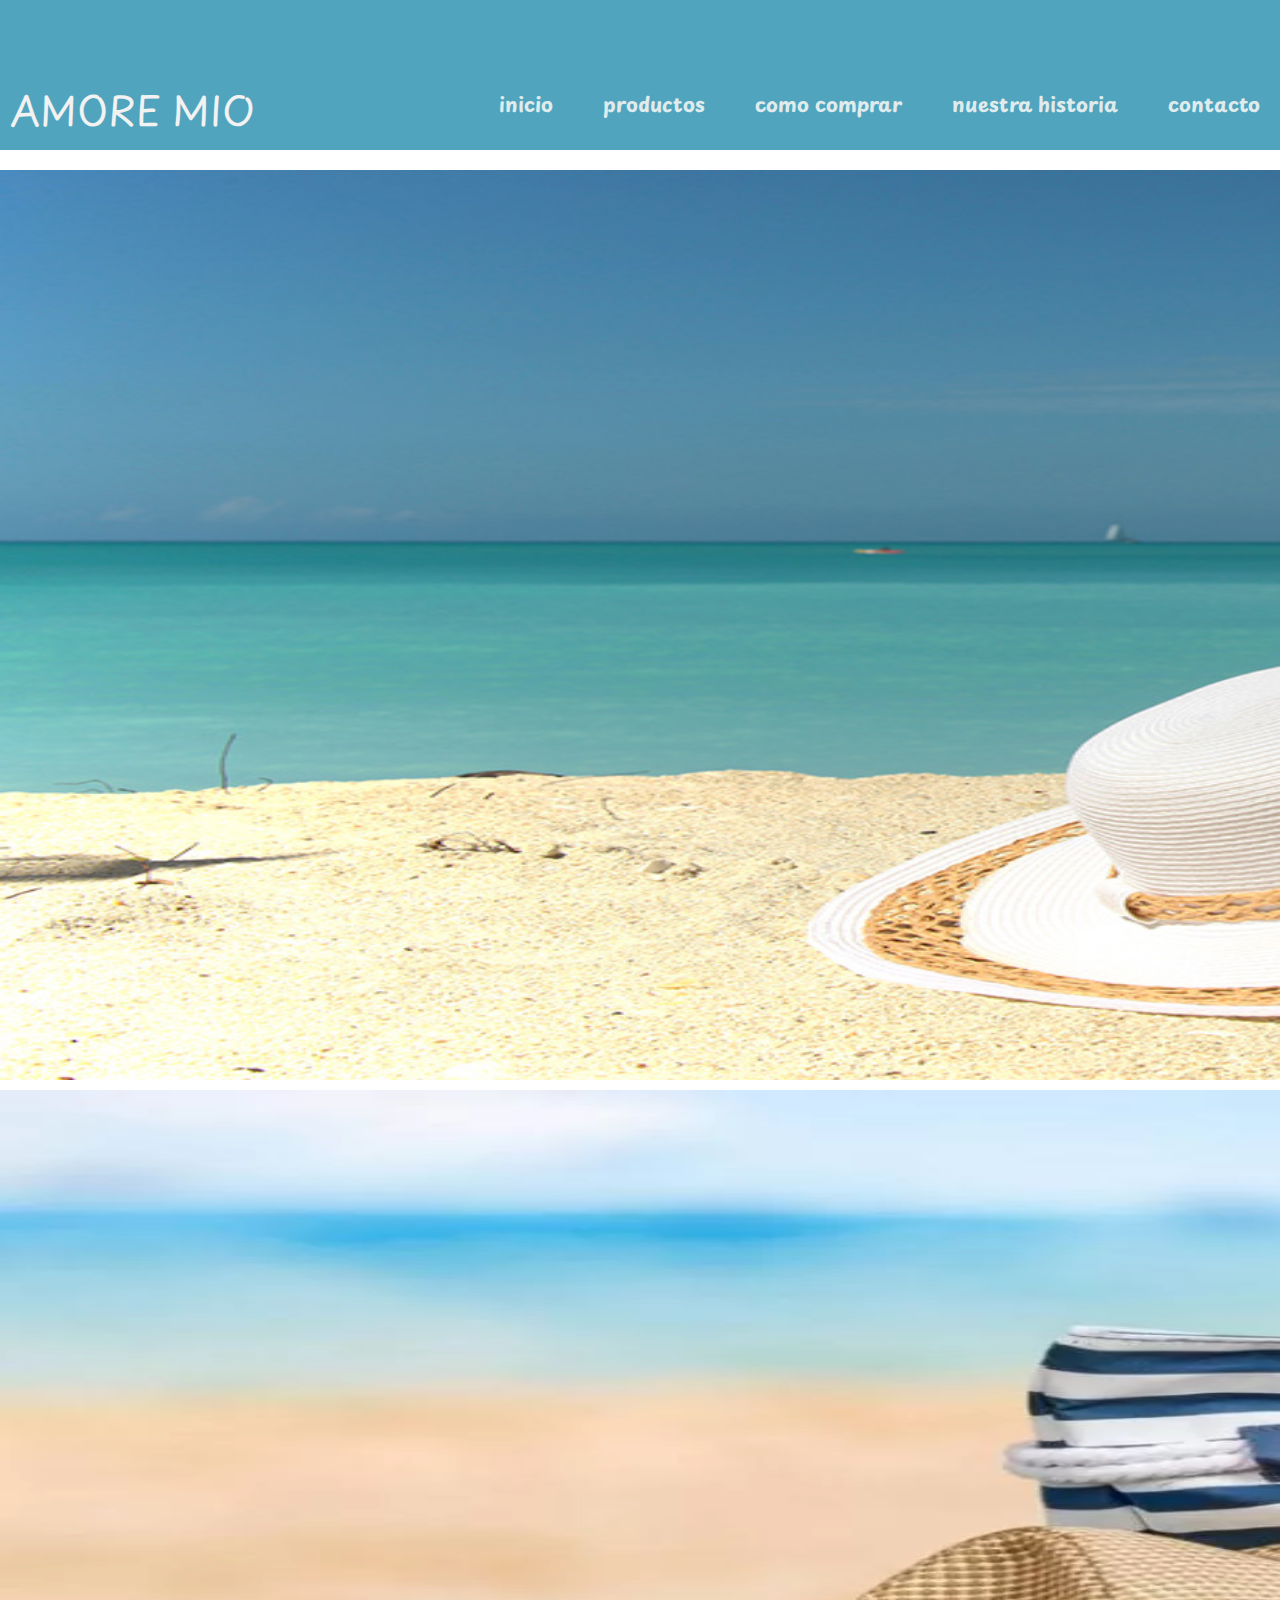
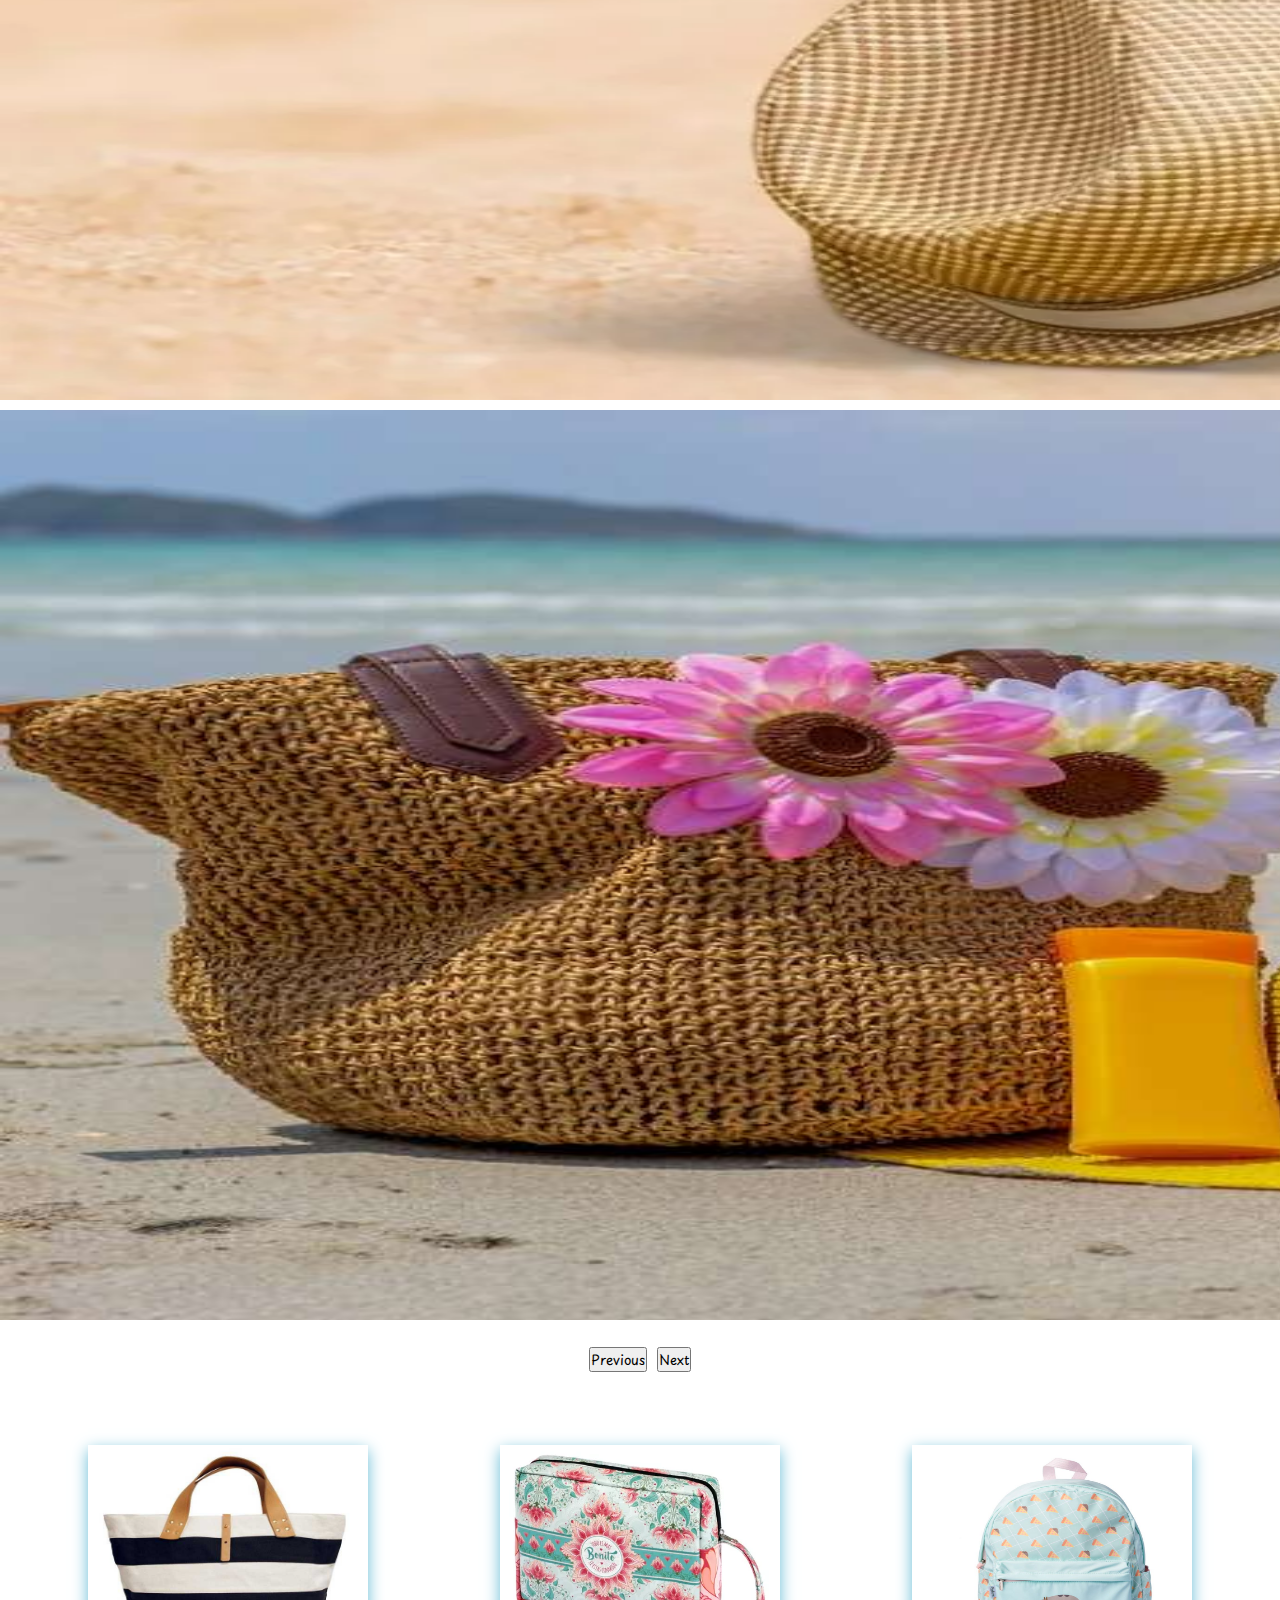
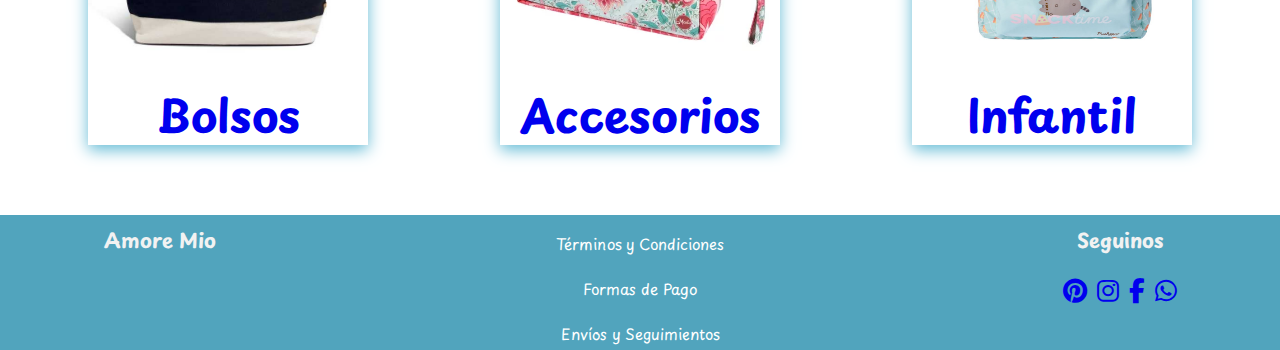
<file: index.html>
<!DOCTYPE html>
<html lang="en">
 <!--HEAD-->
<head>
    <meta charset="UTF-8">
    <meta name="viewport" content="width=device-width, initial-scale=1.0">
    <title>Amore MIo</title>
     <!--Bootstrap - CSS--> 
     <link href="https://cdn.jsdelivr.net/npm/bootstrap@5.1.3/dist/css/bootstrap.min.css" 
     rel="stylesheet" 
     integrity="sha384-1BmE4kWBq78iYhFldvKuhfTAU6auU8tT94WrHftjDbrCEXSU1oBoqyl2QvZ6jIW3" 
     crossorigin="anonymous">
     <!--Fuentes--> 
     <link rel="preconnect" href="https://fonts.googleapis.com">
     <link rel="preconnect" href="https://fonts.gstatic.com" crossorigin>
     <link href="https://fonts.googleapis.com/css2?family=Playpen+Sans:wght@100;400;600&display=swap" rel="stylesheet">
     <!--CSS-->
     <link rel="stylesheet" href="css/estilos.css">
     <link rel="stylesheet" href="https://cdnjs.cloudflare.com/ajax/libs/font-awesome/6.2.1/css/all.min.css">
</head>
 <!--BODY--> 
<body>
 <!--HEADER-->
    <header>
        <div class="container">
            <p class="logo">Amore Mio</p>
            <nav>
                <ul>
                    <li><a href="#">inicio</a></li>
                    <li><a href="paginas/productos.html">productos</a></li>
                    <li><a href="paginas/como-comprar.html">como comprar</a></li>
                    <li><a href="paginas/nuestra-historia.html">nuestra historia</a></li>
                    <li><a href="paginas/contacto.html">contacto</a></li>
                </ul>
            </nav>
        </div>
    </header>
    
 <!--MAIN-->
     <!--INICIO IMPLEMENTANDO BOOTSTRAP EN MAIN-->
    <main>
        <div class="container">
            <div class="row">
                <div id="carouselExampleFade" class="carousel slide carousel-fade" data-bs-ride="carousel">
                    <div class="carousel-inner">
                    <div class="carousel-item active">
                        <img src="imagenes/fondo-playa.jpg" class="d-block w-100" alt="">
                    </div>
                    <div class="carousel-item">
                        <img src="imagenes/bolso-estrella.jpg" class="d-block w-100" alt="">
                    </div>
                    <div class="carousel-item">
                        <img src="imagenes/bolso-flor.jpg" class="d-block w-100" alt="">
                    </div>
                    </div>
                    <button class="carousel-control-prev" type="button" data-bs-target="#carouselExampleFade" data-bs-slide="prev">
                    <span class="carousel-control-prev-icon" aria-hidden="true"></span>
                    <span class="visually-hidden">Previous</span>
                    </button>
                    <button class="carousel-control-next" type="button" data-bs-target="#carouselExampleFade" data-bs-slide="next">
                    <span class="carousel-control-next-icon" aria-hidden="true"></span>
                    <span class="visually-hidden">Next</span>
                    </button>
                </div>
            </div>
        </div>
         <!--FIN IMPLEMENTANDO BOOTSTRAP EN MAIN-->
        
        <div class="container">
            <div class="articulos">
                <div class="card">
                        <a href="paginas/productos.html">
                        <figure>
                            <img src="imagenes/bolso-portada.jpg" alt="Bolsos">                        
                        </figure>
                        <div class="descripcion">
                            <h2>Bolsos</h2>
                        </div>
                    </a>
                </div>
                <div class="card">
                    <a href="paginas/productos.html">
                        <figure>
                            <img src="imagenes/neceser-amor.JPG" alt="Accesorios">
                        </figure>
                        <div class="descripcion">
                            <h2>Accesorios</h2>
                        </div>
                    </a>
                </div>
                <div class="card">
                    <a href="paginas/productos.html">
                        <figure>                       
                            <img src="imagenes/mochila-raton.jpg" alt="Infantil">                       
                        </figure>
                        <div class="descripcion">
                            <h2>Infantil</h2>
                        </div>
                    </a>
                </div>
        </div>
    </div>
    </main>
 <!--FOOTER-->
    <footer class="footer">
        <div class="container">
            <div class="footer-row">                
                <div class="footer-links">
                    <h4>Amore Mio</h4>
                </div>
                <div class="footer-links">
                    <ul>
                        <li> <a href="#">Términos y Condiciones</a></li>
                        <li> <a href="#">Formas de Pago</a></li>
                        <li> <a href="#">Envíos y Seguimientos</a></li>
                    </ul>
                </div>               
                <div class="footer-links">
                    <h4>Seguinos</h4>
                    <div class="redes-sociales">
                        <a href="#"> <i class="fab fa-pinterest"></i> </a>  
                        <a href="#"> <i class="fab fa-instagram"></i> </a>
                        <a href="#"> <i class="fab fa-facebook-f"></i> </a>
                        <a href="#"> <i class="fab fa-whatsapp"></i> </a>
                    </div>
                </div>
            </div>
        </div>
    </footer>
</div>

     <!--Bootstrap - JS--> 
     <script src="https://cdn.jsdelivr.net/npm/bootstrap@5.1.3/dist/js/bootstrap.bundle.min.js" 
     integrity="sha384-ka7Sk0Gln4gmtz2MlQnikT1wXgYsOg+OMhuP+IlRH9sENBO0LRn5q+8nbTov4+1p" 
     crossorigin="anonymous"></script>
</body>
</html>
</file>
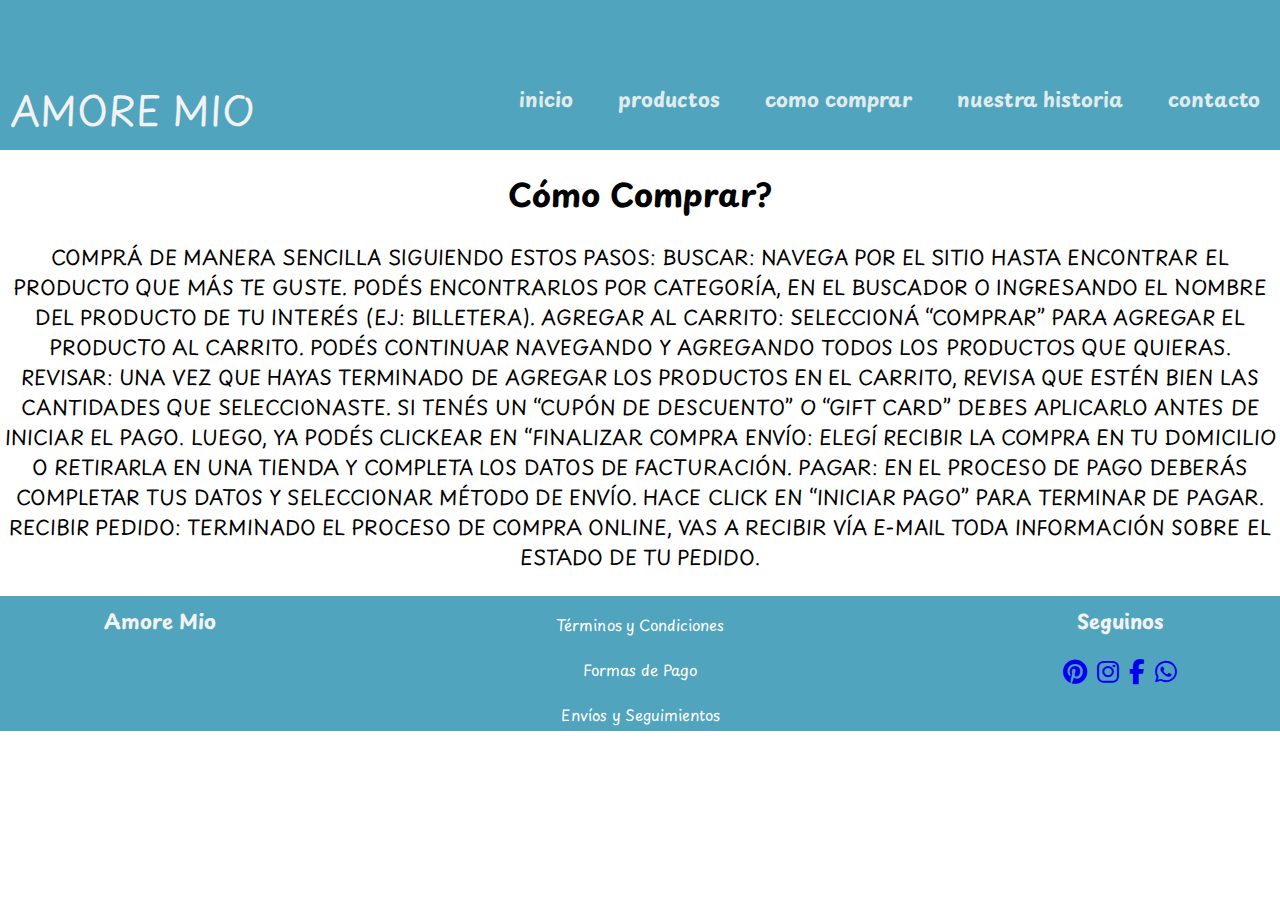
<file: paginas/como-comprar.html>
<!DOCTYPE html>
<html lang="es">
 <!--HEAD-->
<head>
    <meta charset="UTF-8">
    <meta name="viewport" content="width=, initial-scale=1.0">
    <title>COMO COMPRAR</title>
    <link rel="preconnect" href="https://fonts.googleapis.com">
    <link rel="preconnect" href="https://fonts.gstatic.com" crossorigin>
    <link href="https://fonts.googleapis.com/css2?family=Playpen+Sans:wght@100;400;600&display=swap" rel="stylesheet">
    <link rel="stylesheet" href="../css/estilos.css">
    <link rel="stylesheet" href="https://cdnjs.cloudflare.com/ajax/libs/font-awesome/6.2.1/css/all.min.css">
</head>

 <!--BODY--> 
<body>
 <!--HEADER-->
    <header>
        <div class="logo"> AMORE MIO</div>
        <nav>
            <ul> 
                <li><a href="../index.html">inicio</a></li>
                <li><a href="productos.html">productos</a></li>
                <li><a href="#">como comprar</a></li>
                <li><a href="nuestra-historia.html">nuestra historia</a></li>
                <li><a href="contacto.html">contacto</a></li>
            </ul>
        </nav>        
    </header>

 <!--MAIN-->
    <main>
        <h1>Cómo Comprar?</h1>
        <br>
        
        <div class="comprar">
        <p>
            Comprá de manera sencilla siguiendo estos pasos:

            BUSCAR: Navega por el sitio hasta encontrar el producto que más te guste. Podés encontrarlos por categoría, en el buscador o ingresando el nombre del producto de tu interés (Ej: billetera).

            AGREGAR AL CARRITO: Seleccioná “Comprar” para agregar el producto al carrito. Podés continuar navegando y agregando todos los productos que quieras.

            REVISAR: Una vez que hayas terminado de agregar los productos en el carrito, revisa que estén bien las cantidades que seleccionaste. Si tenés un “Cupón de descuento” o “Gift Card” debes aplicarlo antes de iniciar el pago. Luego, ya podés clickear en “Finalizar compra

            ENVÍO: Elegí recibir la compra en tu domicilio o retirarla en una tienda y completa los datos de facturación.

            PAGAR: En el proceso de pago deberás completar tus datos y seleccionar método de envío. Hace click en “Iniciar Pago” para terminar de pagar.

            RECIBIR PEDIDO: Terminado el proceso de compra online, vas a recibir vía e-mail toda información sobre el estado de tu pedido.
        </p>
        <br>
    </div>
    </main>

 <!--FOOTER-->
    <footer class="footer">
        <div class="container">
            <div class="footer-row">
                <div class="footer-links">
                    <h4>Amore Mio</h4>
                </div>
                <div class="footer-links">
                    <ul>
                        <li> <a href="#">Términos y Condiciones</a></li>
                        <li> <a href="#">Formas de Pago</a></li>
                        <li> <a href="#">Envíos y Seguimientos</a></li>
                    </ul>
                </div>             
                <div class="footer-links">
                    <h4>Seguinos</h4>
                    <div class="redes-sociales">
                        <a href="#"> <i class="fab fa-pinterest"></i> </a>  
                        <a href="#"> <i class="fab fa-instagram"></i> </a>
                        <a href="#"> <i class="fab fa-facebook-f"></i> </a>
                        <a href="#"> <i class="fab fa-whatsapp"></i> </a>
                    </div>
                </div>
            </div>
        </div>
    </footer>
</body>
</html>
</file>
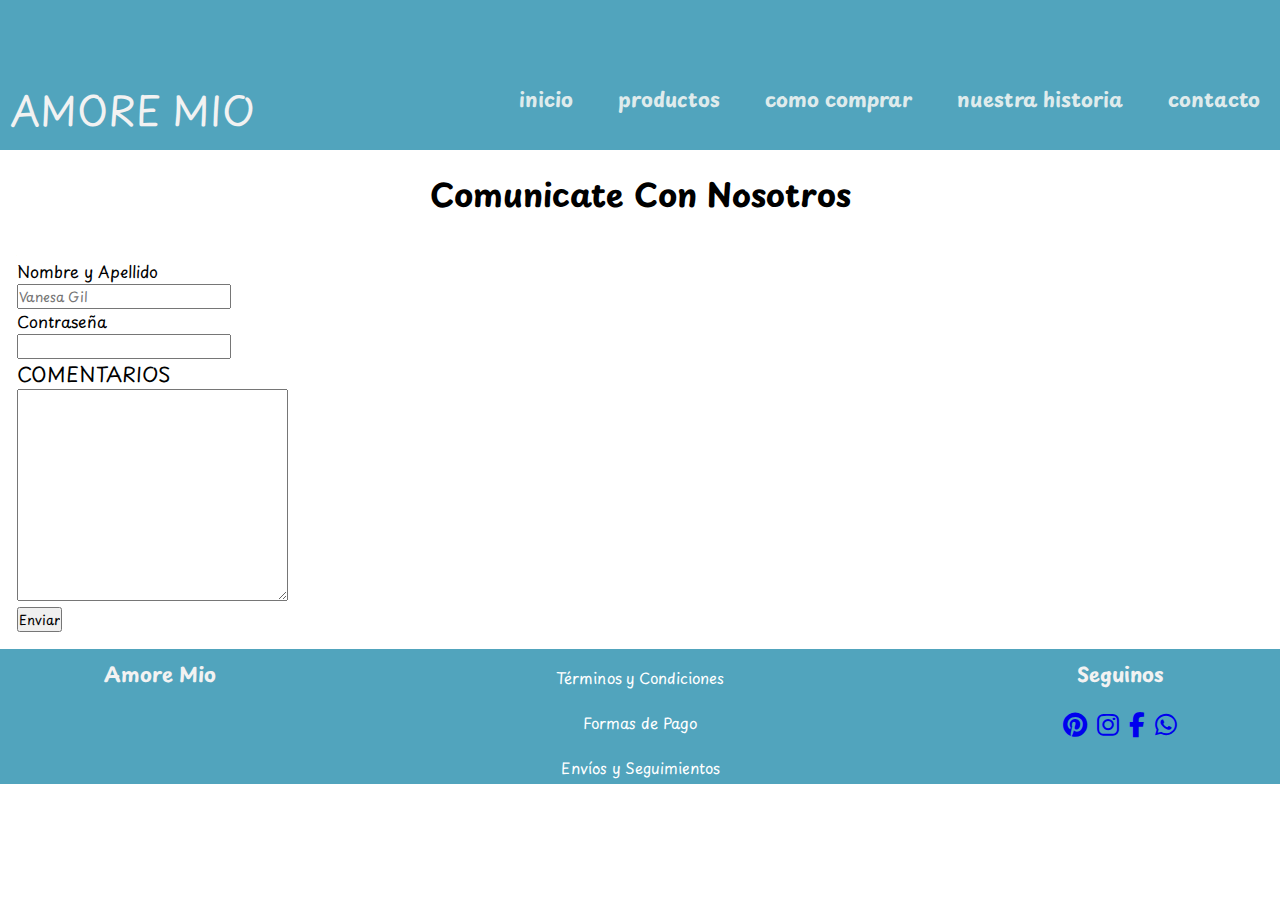
<file: paginas/contacto.html>
<!DOCTYPE html>
<html lang="es">
 <!--HEAD-->
<head>
    <meta charset="UTF-8">
    <meta name="viewport" content="width=device-width, initial-scale=1.0">
    <title>CONTACTO</title>
    <link rel="preconnect" href="https://fonts.googleapis.com">
    <link rel="preconnect" href="https://fonts.gstatic.com" crossorigin>
    <link href="https://fonts.googleapis.com/css2?family=Playpen+Sans:wght@100;400;600&display=swap" rel="stylesheet">
    <link rel="stylesheet" href="../css/estilos.css">
    <link rel="stylesheet" href="https://cdnjs.cloudflare.com/ajax/libs/font-awesome/6.2.1/css/all.min.css">

</head>
 <!--BODY--> 
<body>
 <!--HEADER-->
    <header>
        <div class="logo"> AMORE MIO</div>
        <nav>
            <ul>   
                <li><a href="../index.html">inicio</a></li>
                <li><a href="productos.html">productos</a></li>
                <li><a href="como-comprar.html">como comprar</a></li>
                <li><a href="nuestra-historia.html">nuestra historia</a></li>
                <li><a href="#">contacto</a></li>
            </ul>
        </nav>
    </header>
 <!--MAIN-->
    <main>

        <h1>Comunicate Con Nosotros</h1>
        <br>

        <form action="form.php" method="POST">
            <label for="">Nombre y Apellido</label>
            <input type="text" name="nombre" id="nombre" placeholder="Vanesa Gil">
            
            <label for="">Contraseña</label>
            <input type="password" name="" id="">

            <p>Comentarios</p>
            <textarea name="" id="" cols="30" rows="10"></textarea>

            <input type="submit" value="Enviar">
        </form>
    </main>
 <!--FOOTER-->  
    <footer class="footer">
        <div class="container">
            <div class="footer-row">                
                <div class="footer-links">
                    <h4>Amore Mio</h4>
                </div>
                <div class="footer-links">
                    <ul>
                        <li> <a href="#">Términos y Condiciones</a></li>
                        <li> <a href="#">Formas de Pago</a></li>
                        <li> <a href="#">Envíos y Seguimientos</a></li>
                    </ul>
                </div>
                <div class="footer-links">
                    <h4>Seguinos</h4>
                    <div class="redes-sociales">
                        <a href="#"> <i class="fab fa-pinterest"></i> </a>  
                        <a href="#"> <i class="fab fa-instagram"></i> </a>
                        <a href="#"> <i class="fab fa-facebook-f"></i> </a>
                        <a href="#"> <i class="fab fa-whatsapp"></i> </a>
                    </div>
                </div>
            </div>
        </div>
    </footer>
</body>
</html>
</file>
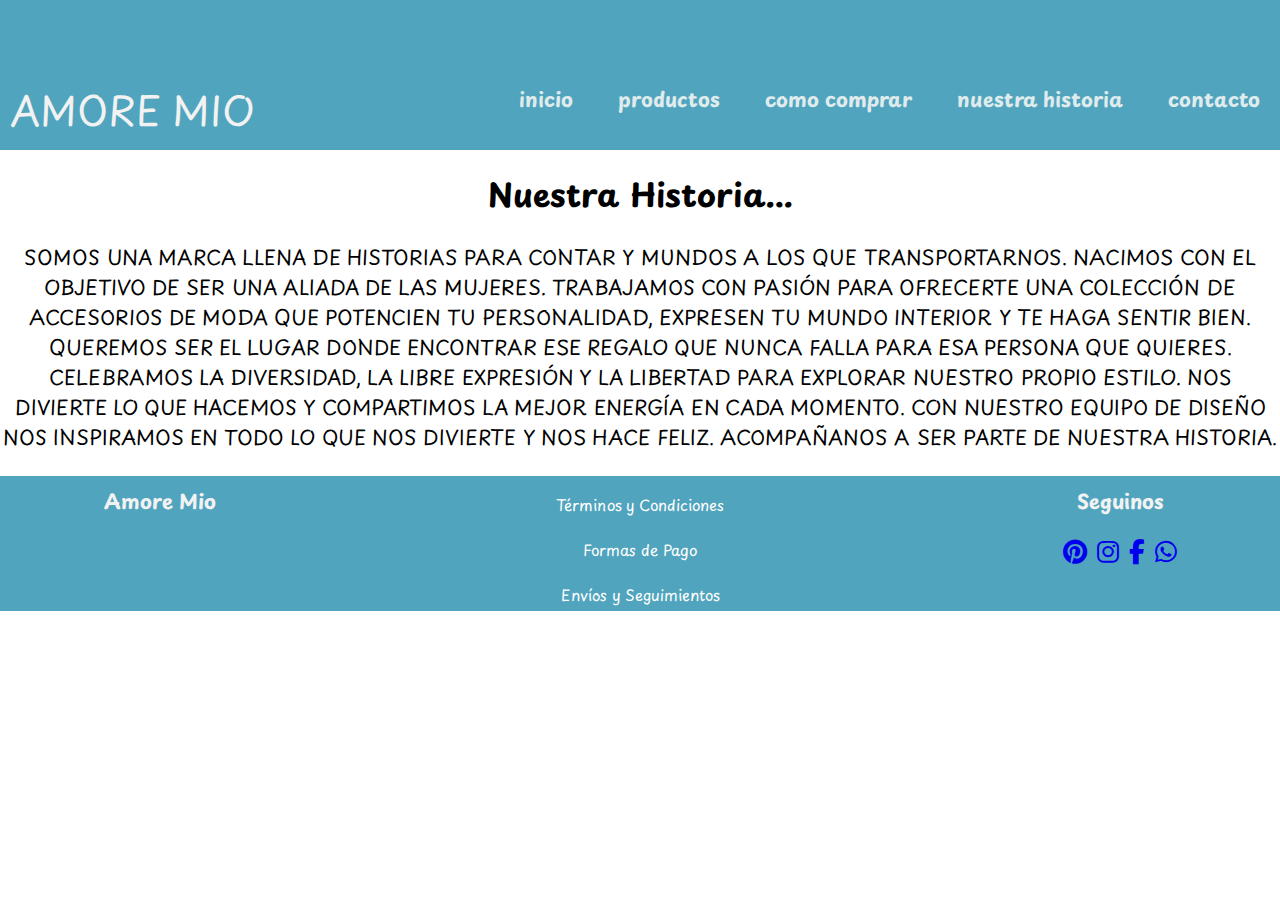
<file: paginas/nuestra-historia.html>
<!DOCTYPE html>
<html lang="es">
 <!--HEAD-->
<head>
    <meta charset="UTF-8">
    <meta name="viewport" content="width=device-width, initial-scale=1.0">
    <title>Nuestra Histoira</title>
    <link rel="preconnect" href="https://fonts.googleapis.com">
    <link rel="preconnect" href="https://fonts.gstatic.com" crossorigin>
    <link href="https://fonts.googleapis.com/css2?family=Playpen+Sans:wght@100;400;600&display=swap" rel="stylesheet">
    <link rel="stylesheet" href="../css/estilos.css">
    <link rel="stylesheet" href="https://cdnjs.cloudflare.com/ajax/libs/font-awesome/6.2.1/css/all.min.css">
</head>

 <!--BODY--> 
<body>
 <!--HEADER-->
    <header>
        <div class="logo"> AMORE MIO</div>
        <nav>            
            <ul>   
                <li><a href="../index.html">inicio</a></li>
                <li><a href="productos.html">productos</a></li>
                <li><a href="como-comprar.html">como comprar</a></li>
                <li><a href="#">nuestra historia</a></li>
                <li><a href="contacto.html">contacto</a></li>
            </ul>        
        </nav>
    </header>

 <!--MAIN-->
    <main>
        <h1>Nuestra Historia...</h1> <br>
        <div class="parrafo">
            <p>
            Somos una marca llena de historias para contar y mundos a los que transportarnos.
            Nacimos con el objetivo de ser una aliada de las mujeres.
            Trabajamos con pasión para ofrecerte una colección de accesorios 
            de moda que potencien tu personalidad, expresen tu mundo interior y te haga sentir bien.          
            Queremos ser el lugar donde encontrar ese regalo que nunca falla para esa persona que quieres.              
            Celebramos la diversidad, la libre expresión y la libertad para explorar nuestro propio estilo.
            Nos divierte lo que hacemos y compartimos la mejor energía en cada momento.
            Con nuestro equipo de diseño nos inspiramos en todo lo que nos divierte y nos hace feliz.               
            Acompañanos a ser parte de nuestra historia.
            </p>
            <br>
        </div>
    </main>

 <!--FOOTER-->
    <footer class="footer">
        <div class="container">
            <div class="footer-row">       
                <div class="footer-links">
                    <h4>Amore Mio</h4>
                </div>       
                <div class="footer-links">
                    <ul>
                        <li><a href="#">Términos y Condiciones</a></li>
                        <li><a href="#">Formas de Pago</a></li>
                        <li><a href="#">Envíos y Seguimientos</a></li>
                    </ul>
                </div>                        
                <div class="footer-links">
                    <h4>Seguinos</h4>
                    <div class="redes-sociales">
                        <a href="#"> <i class="fab fa-pinterest"></i></a>  
                        <a href="#"> <i class="fab fa-instagram"></i></a>
                        <a href="#"> <i class="fab fa-facebook-f"></i></a>
                        <a href="#"> <i class="fab fa-whatsapp"></i></a>
                    </div>
                </div>
            </div>
        </div>
    </footer>
</body>
</html>
</file>
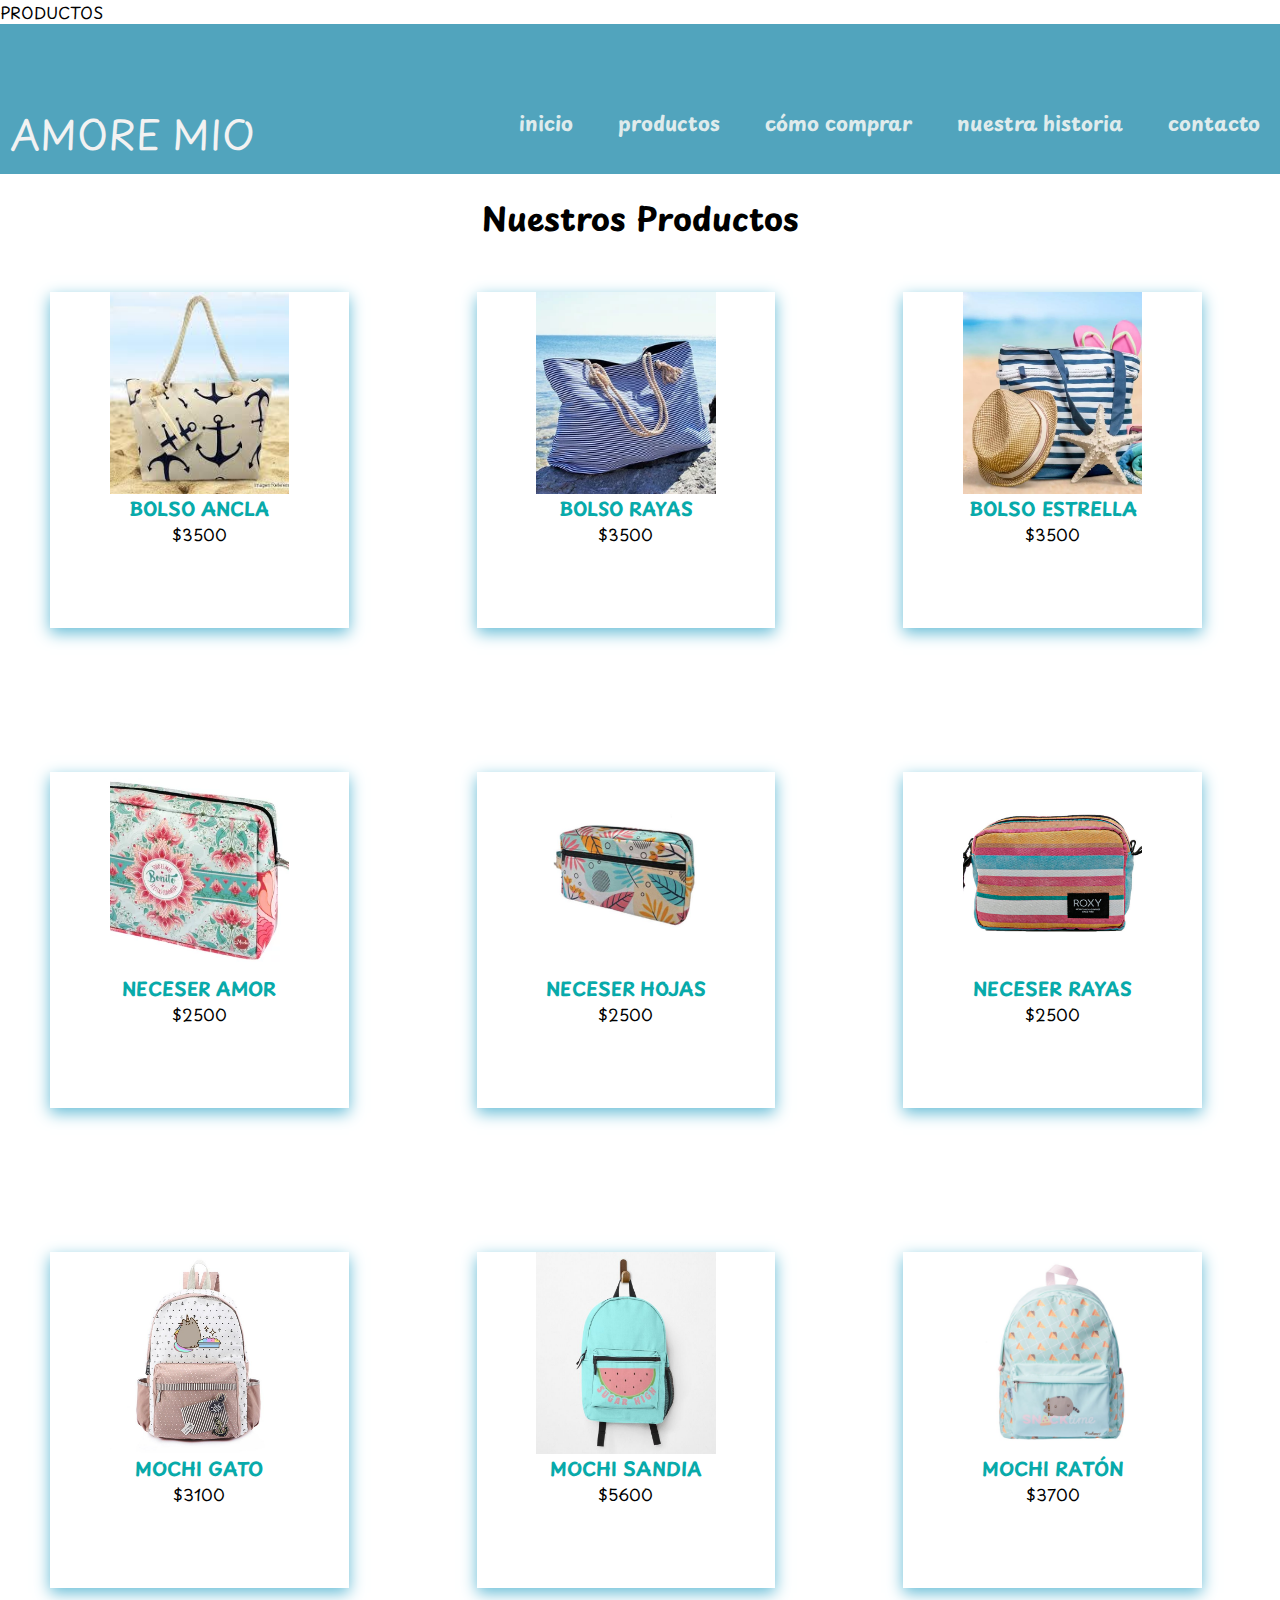
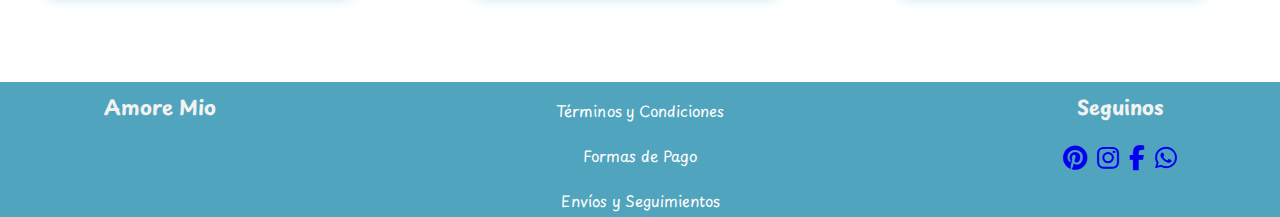
<file: paginas/productos.html>
PRODUCTOS
<!DOCTYPE html>
<html lang="eS">
 <!--HEAD-->
<head>
    <meta charset="UTF-8">
    <meta name="viewport" content="width=device-width, initial-scale=1.0">
    <title>PRODUCTOS</title>
    <link rel="preconnect" href="https://fonts.googleapis.com">
    <link rel="preconnect" href="https://fonts.gstatic.com" crossorigin>
    <link href="https://fonts.googleapis.com/css2?family=Playpen+Sans:wght@100;400;600&display=swap" rel="stylesheet">

    
    <link rel="stylesheet" href="../css/estilos.css">
    <link rel="stylesheet" href="https://cdnjs.cloudflare.com/ajax/libs/font-awesome/6.2.1/css/all.min.css">
</head>
<!--BODY-->
<body>
 <!--HEADER-->
    <header>
        <div class="logo"> AMORE MIO</div>
        <nav>
            <ul> 
                <li><a href="../index.html">inicio</a></li>      
                <li><a href="#">productos</a></li>
                <li><a href="como-comprar.html">cómo comprar</a></li>
                <li><a href="nuestra-historia.html">nuestra historia</a></li>
                <li><a href="contacto.html">contacto</a></li>      
            </ul>
        </nav>
    </header>

    <main>
        <h1>Nuestros Productos</h1>
        <div class="galeria-productos">      
            <div class="galeria-foto">
                <img src="../imagenes/bolso-ancla.jpg" alt="">
                <h3 class="descripción">BOLSO ANCLA</h3>
                <span class="precio">$3500</span>
            </div> 
            <div class="galeria-foto">
                <img src="../imagenes/bolso-azul.jpg" alt="">
                <h3 class="descripción">BOLSO RAYAS</h3>
                <span class="precio">$3500</span>
            </div>
            <div class="galeria-foto">
                <img src="../imagenes/bolso-estrella.jpg" alt="">
                <h3 class="descripción">BOLSO ESTRELLA</h3>
                <span class="precio">$3500</span>
            </div>
            <div class="galeria-foto">
                <img src="../imagenes/neceser-amor.JPG" alt="">
                <h3 class="descripción">NECESER AMOR</h3>
                <span class="precio">$2500</span>
            </div>
            <div class="galeria-foto">
                <img src="../imagenes/neceser-hojas.JPG" alt="">
                <h3 class="descripción">NECESER HOJAS</h3>
                <span class="precio">$2500</span>
            </div>
            <div class="galeria-foto">
                <img src="../imagenes/neceser-rayas.JPG" alt="">
                <h3 class="descripción">NECESER RAYAS</h3>
                <span class="precio">$2500</span>
            </div>
            <div class="galeria-foto">
                <img src="../imagenes/mochila-gatitos.jpg" alt="">
                <h3 class="descripción">MOCHI GATO</h3>
                <span class="precio">$3100</span>
            </div>
            <div class="galeria-foto">
                <img src="../imagenes/mochila-sandia.jpg" alt="">
                <h3 class="descripción">MOCHI SANDIA</h3>
                <span class="precio">$5600</span>
            </div>
            <div class="galeria-foto">
                <img src="../imagenes/mochila-raton.jpg" alt="">
                <h3 class="descripción">MOCHI RATÓN</h3>
                <span class="precio">$3700</span>
            </div>
        </div>
    </main>

    <footer class="footer">
        <div class="container">
            <div class="footer-row">              
                <div class="footer-links">
                    <h4>Amore Mio</h4>
                </div>
                <div class="footer-links">
                    <ul>
                        <li> <a href="#">Términos y Condiciones</a></li>
                        <li> <a href="#">Formas de Pago</a></li>
                        <li> <a href="#">Envíos y Seguimientos</a></li>
                    </ul>
                </div>                
                <div class="footer-links">
                    <h4>Seguinos</h4>
                    <div class="redes-sociales">
                        <a href="#"> <i class="fab fa-pinterest"></i> </a>  
                        <a href="#"> <i class="fab fa-instagram"></i> </a>
                        <a href="#"> <i class="fab fa-facebook-f"></i> </a>
                        <a href="#"> <i class="fab fa-whatsapp"></i> </a>
                    </div>
                </div>
            </div>
        </div>
    </footer>   
</body>
</html>
</file>
<file: css/estilos.css>
/*Inicio Estilos globales*/
* {font-family: 'Playpen Sans', cursive; }
a {text-decoration: none;}
ul{list-style: none;}
*{margin: 0; padding: 0;}
*{box-sizing: border-box;}
/*Fin Estilos globales*/

/* inicio - estilos para mi header*/
header {
    width: 100%;
    height: 150px;
    overflow: hidden;
    background-color:rgba(45, 145, 175, 0.829); 
    margin-bottom: 20px;
    }

header .logo {
    color: #f2f2f2;
    font-size: 40px;
    line-height: 200px;
    float: left;
    margin: 10px;
    justify-content:center;
}    

header nav{
    float: right;
    line-height: 200px;
}

header nav li  {
    display: inline-block;
    color: #fff;
    padding: 10px 20px;
    line-height: normal;
    font-size: 20px;
    font-weight: bold;
}
header nav a {
    color: rgb(223, 235, 236);
}
header nav a:hover {
    color: rgb(0, 38, 255);
    background: #88e2e9;
    border-radius: 50px;

 
}

/* fin - estilos para mi header*/

/* inicio - estilos para mi body*/

body {
    margin: 0;
    padding: 0;
  
}
/* inicio - estilos para mi main*/
h1 {
    text-align: center;
}

p {
    margin: 0;
    padding: 20;
    text-transform: uppercase;
    font-size: 20px;
    left: 50%;
    top: 50%;
}

.parrafo {
    text-align: center;
}

.comprar {
    text-align: center;
}

.carousel-item img {
    position: relative;
    width: 250%;
    height: 910px;

}

.articulos {
    display: grid;
    grid-template-columns: repeat(3, 1fr);
    display: flex;
    justify-content: center;
    align-items: center;
    padding: 20px;
    gap: 2Rem;
    
}
.card {
    position: relative;
    margin: 50px;
    text-align: center;
    box-shadow:rgb(102, 188, 214) 0px 5px 15px;
    width: 280px;
    height: 300PX;
 
}
.card img {
    width: 100%;
    height: 210px;
    margin: 20 15px;
    box-shadow: color(srgb rgb(180, 35, 35) green blue) ;
}

.card .descripcion {
    padding: 15px;
    text-align: center;
}

/* inicio formato para pagina productos*/

.galeria-productos {
    display: grid;
    grid-template-columns: repeat(3, 1fr);
    grid-template-rows: repeat(3, 30rem);
    text-align: center;
}

.galeria-foto {
    width: 70%;
    height: 70%;
    object-fit: cover;
    box-shadow: rgb(102, 188, 214) 0px 5px 15px;
    text-align: center;
    margin: 50px;
}

.galeria-foto img {
    width: 60%;
    height: 60%;
    object-fit: cover;
    justify-content: center;
}
.descripción {
    text-align: center;
    color: rgb(8, 170, 170);
}

/* fin formato para pagina productos*/

/* formato CONTACTO*/

form {
    border: 1px;
    border-radius: 5px;
    padding: 17px;
    width: 300px;
}
/* FIN formato CONTACTO*/
/* fin - estilos para mi main*/



/* inicio - estilos para mi footer*/

.footer{
    background-color: rgba(45, 145, 175, 0.829); 
}

.container {
   text-align: center;
   font-size: 30px;
   justify-content: center;
}

.footer-row {
    text-align: center;
    display: flex;
    justify-content: space-between;  
}

.footer-links h4 {
    font-size: 20px;
    text-align: center;
    justify-content: center;
    color: #f2f2f2;
    margin: 10px;
}

.footer-links {
    width: 25%;
    padding: 0 15px;
}

.footer-links ul li a {
    font-size: 15px;    
    color:#fff;
    text-align: left;
}

.redes-sociales a {
    font-size: 25px;
    display: inline-block;
    text-align: center;
}
/* fin - estilos para mi footer*/
</file>
